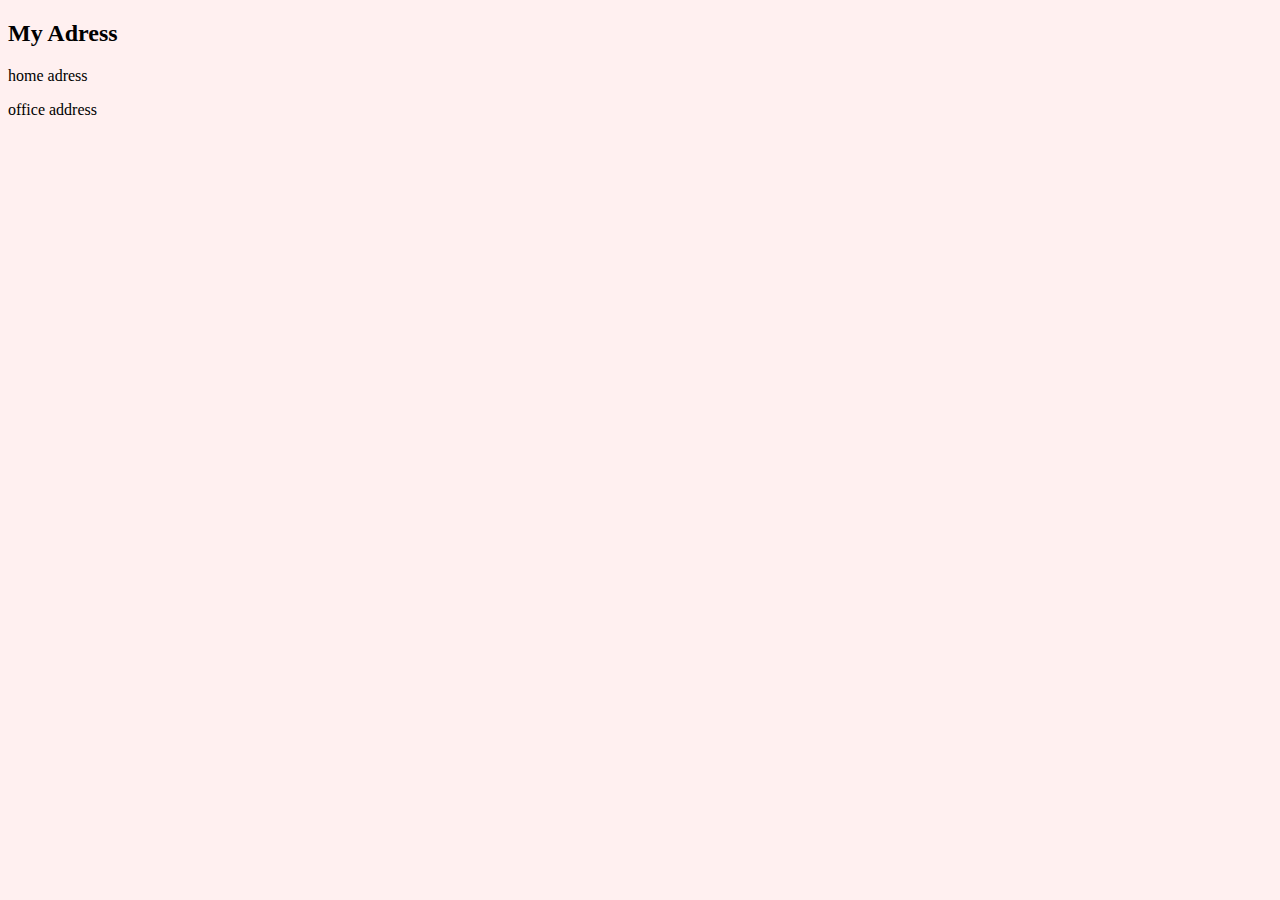
<file: contact me.html>
<!DOCTYPE html>
<html lang="en" dir="ltr">
  <head>
    <meta charset="utf-8">
    <title>Contact me</title>
    <link rel="stylesheet" href="css/styles.css">
  </head>
  <body>
    <h2>My Adress</h2>
<p>home adress</p>
<p>office address</p>
  </body>
</html>
</file>
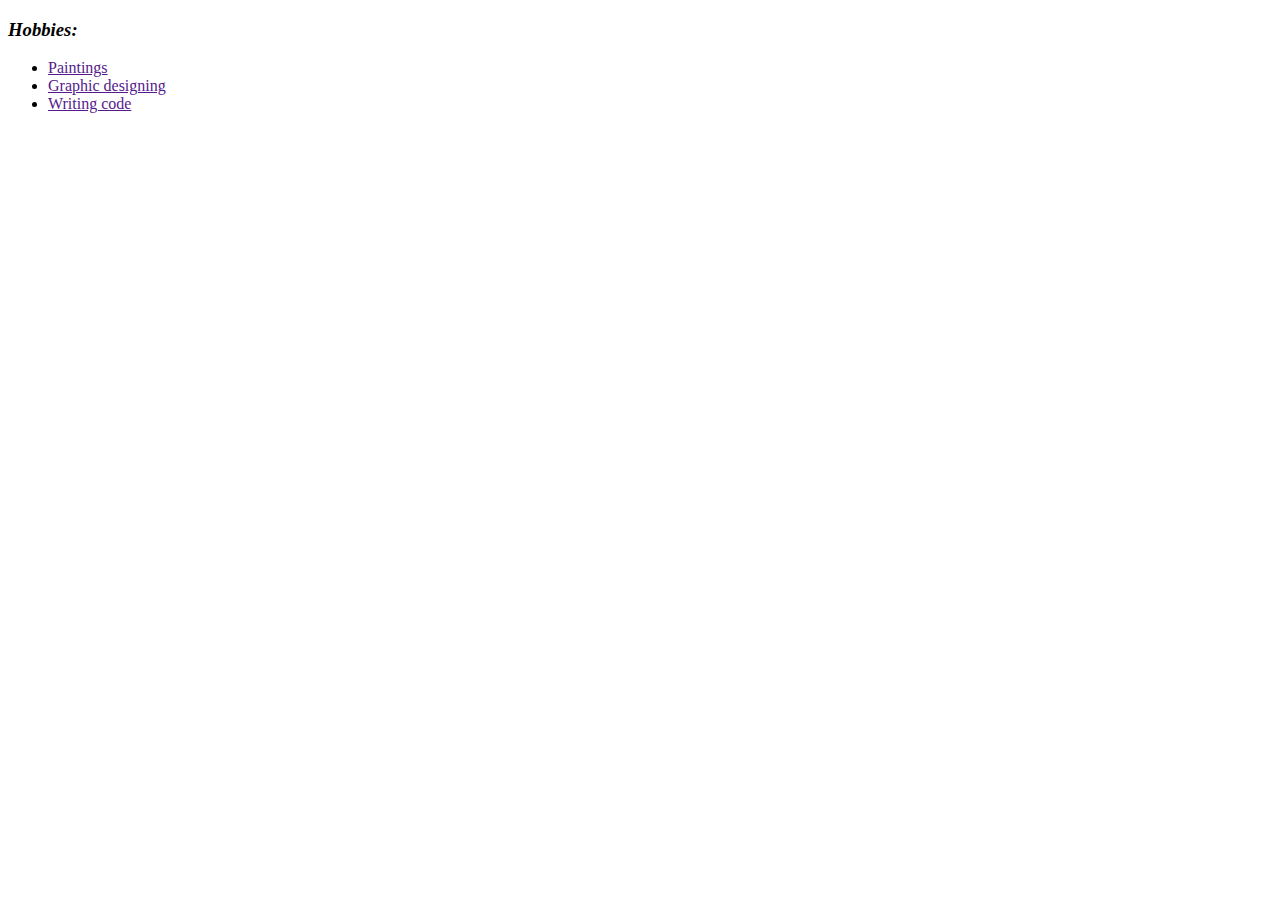
<file: hobbies.html>
<!DOCTYPE html>
<html lang="en" dir="ltr">
  <head>
    <meta charset="utf-8">
    <title>Hobbies</title>
  </head>
  <body>
  <h3><em>Hobbies:</em></h3>
  <ul>
    <li><a href="">Paintings</a></li>
    <li><a href="">Graphic designing</a></li>
    <li><a href="">Writing code</a></li>
  </ul>

  </body>
</html>
</file>
<file: css/styles.css>
body{
      background-color: #fff0f0;
    }
    h1{
      color: #790c5a;
    }
    h3{
      color: #790c5a;
    }
          hr{

      border-style: none;
      border-top-style: dotted;
      border-color: grey;
      border-width: 5px;
      width: 5%;
    }
</file>
